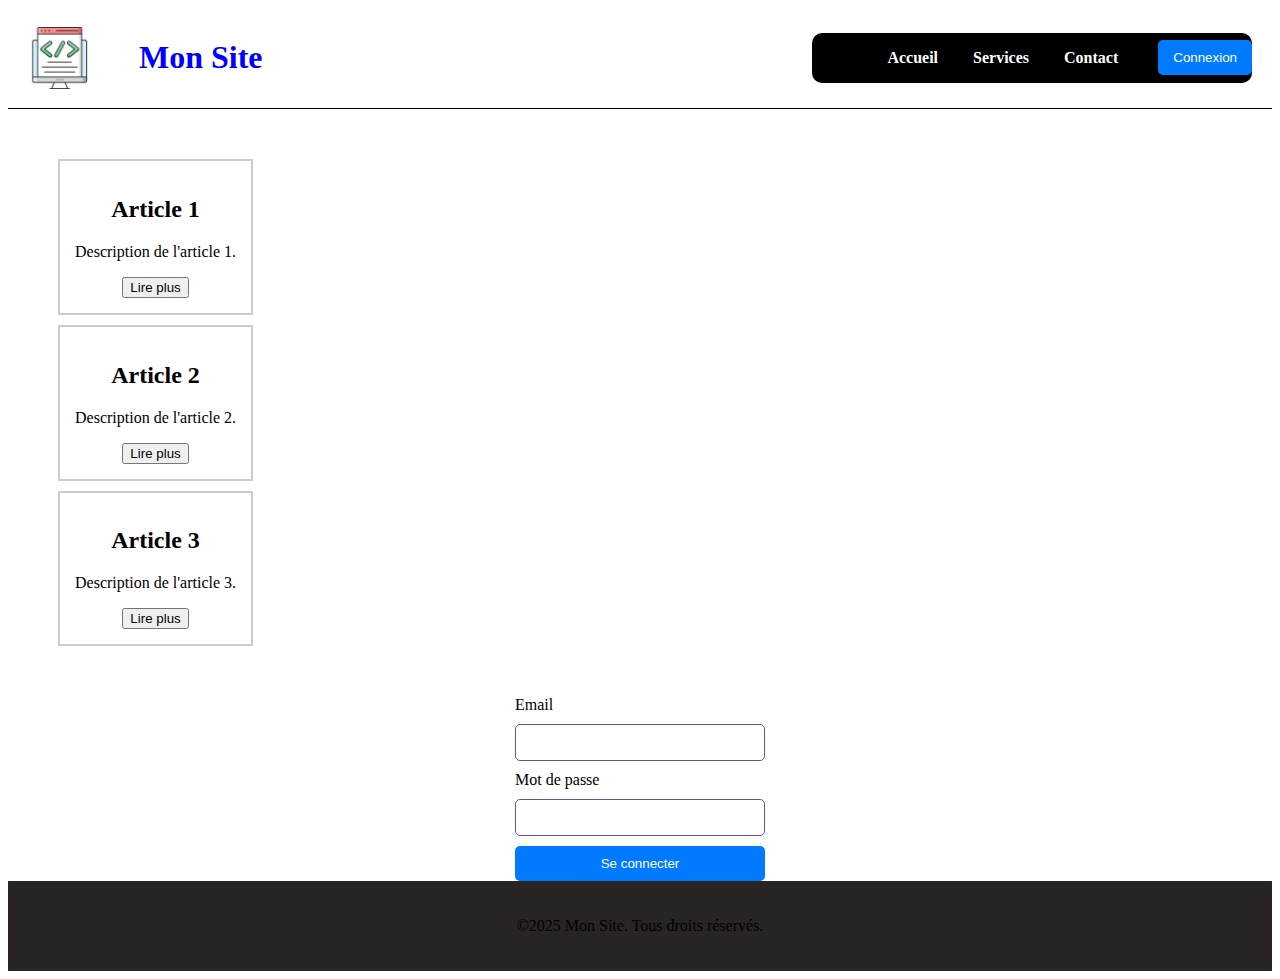
<file: index.html>
<!DOCTYPE html>
<html lang="en">
<head>
    <meta charset="UTF-8">
    <meta name="viewport" content="width=device-width, initial-scale=1.0">
    <link rel="stylesheet" href="./css/styleefm.css">
    <title>Mon site</title>
</head>
<body>
    <header>
        <img src="./photo/logo.png.png" width="5%" height="5%">
        <h1>Mon Site</h1>
        <nav id="menu">
            <ul>
                <li><a href="#">Accueil</a></li>
                <li><a href="#">Services</a></li>
                <li><a href="#">Contact</a></li>
            </ul>
            <button type="submit" class="connexion-btn">Connexion</button>
        </nav>
    </header>
   
    <main>
        <section id="articles">
            <article>
                <h2>Article 1</h2>
                <p>Description de l'article 1.</p>
                <button>Lire plus</button>
            </article>
            <article>
                <h2>Article 2</h2>
                <p>Description de l'article 2.</p>
                <button>Lire plus</button>
            </article>
            <article>
                <h2>Article 3</h2>
                <p>Description de l'article 3.</p>
                <button>Lire plus</button>
            </article>
        </section>
    
    
</main>
<section class="formulaire">
    <form action="#">
        <label for="email">Email</label>
        <input type="email" id="email" name="email" required>
        <label for="password">Mot de passe</label>
        <input type="password" id="password" name="password" required>
        <button type="submit">Se connecter</button>
    </form>
</section>
<footer>
    <p>&copy;2025 Mon Site. Tous droits réservés.</p>
</footer>
</body>
</html>
</file>
<file: css/styleefm.css>
header{
    display: flex;
    justify-content: space-between;
    align-items: center;
    background-color: white;
    border-bottom: 1px solid;
    padding: 10px 20px;

}

header nav {
    display: flex;
    align-items: center;
}
header nav ul {
    display: flex;
    list-style-type: none;
}
header li a{
    text-decoration: none;
}
header ul li a{
    margin-left:35px;
}
header nav a:hover {
    color: #007BFF;
    text-decoration: underline;
}

header .connexion-btn {
    margin-left: 40px;
    padding: 10px 15px;
    background-color: #007bff;
    color: white;
    border: none;
    cursor: pointer;
    border-radius: 5px;
}

header .connexion-btn:hover {
    background-color: #0056b3;
}
h1{
    margin-right: 500px;
    color:blue;
}
#menu{
    background-color: black;
    border-radius: 10px;
    
    
}
header nav a{
    color: white;
    font-weight: bold;
}
header nav a:hover{
    background-color: rgb(170, 42, 187);
   text-decoration: underline;
}
main {
    display: flex;
    justify-content: space-between;
    padding: 40px;
    flex-wrap: wrap;
}
main #articles article {
    background-color: white;
    border: 2px solid #ccc;
    padding: 15px;
    
    margin: 10px;
    text-align: center;
    transition: border-color 0.3s ease;
}

main #articles article:hover {
    border-color: red;
}
.formulaire form {
    display: flex;
    flex-direction: column;
    width: 250px;
    margin: auto;
}
.formulaire input {
    margin-bottom: 10px;
    padding: 10px;
    border: 1px solid #6452a5;
    border-radius: 5px;
}


.formulaire label {
    margin-bottom: 10px;
}


.formulaire button {
    background-color: #007BFF;
    color: white;
    padding: 10px;
    border: none;
    border-radius: 5px;
    cursor: pointer;
}

.formulaire button:hover {
    background-color: #6452a5;
}
main{
    display: flex;
}


footer {
    text-align: center;
    padding: 20px;
    background-color: #292424;
}
@media (max-width: 768px) {
    header nav ul {
        flex-direction: column;
        align-items: flex-start;
    }

    header nav li {
        margin-left: 0;
        margin-bottom: 10px;
    }

    .formulaire form {
        width: 100%;
    }

    main #articles {
        display: block;
    }
}
</file>
